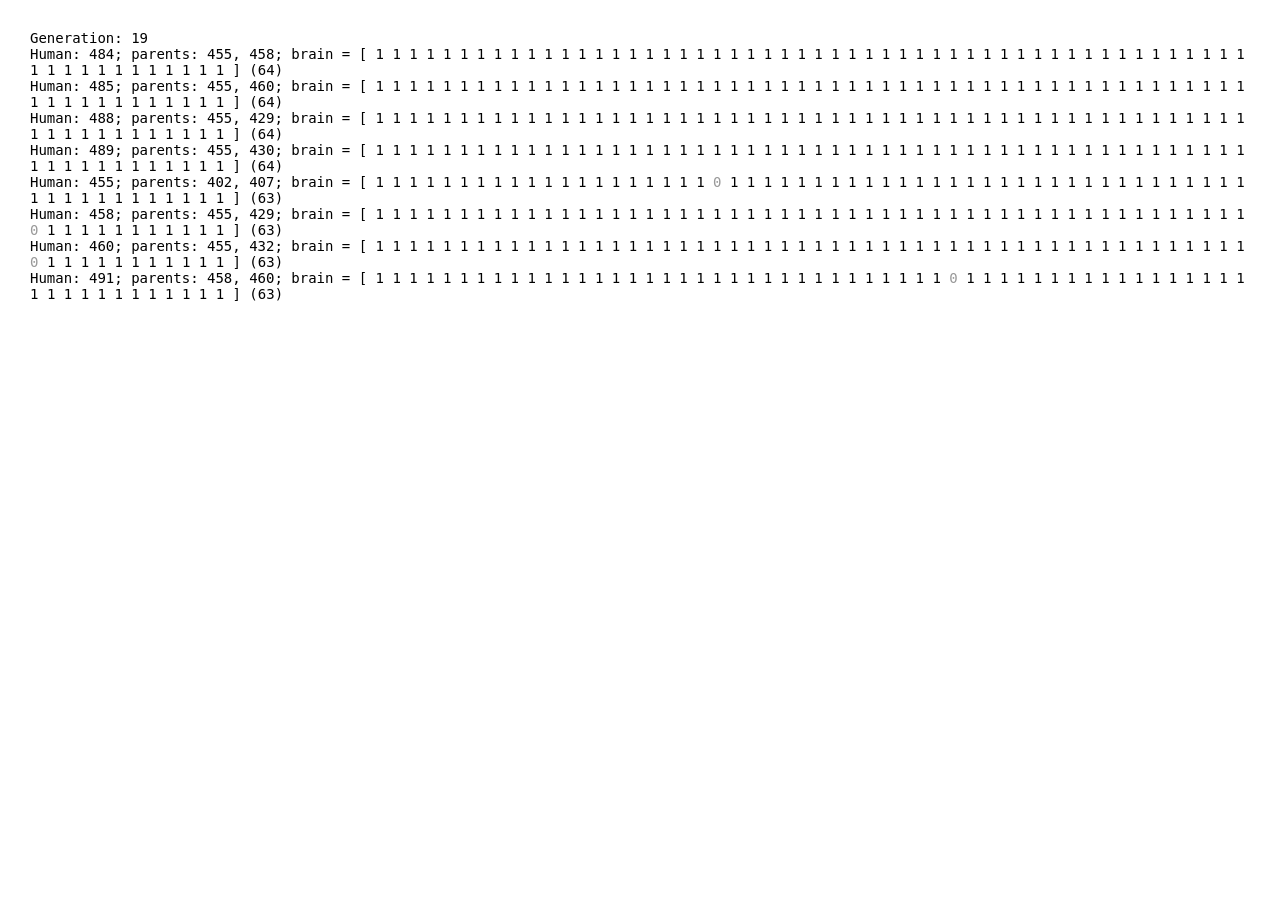
<file: ga1/index.html>
<!DOCTYPE html>
<html lang="en">
<head>
    <meta charset="UTF-8">
    <title>Genetic Algorithm 1</title>
    <style>
        * {
            margin: 0;
            padding: 0;
            box-sizing: border-box;
        }
        body {
            font: 14px monospace;
            padding: 30px;
        }
        .one {
            color: #000;
        }
        .zero {
            color: #999;
        }
    </style>
    <script src="script.js"></script>
</head>
<body>
</body>
</html>
</file>
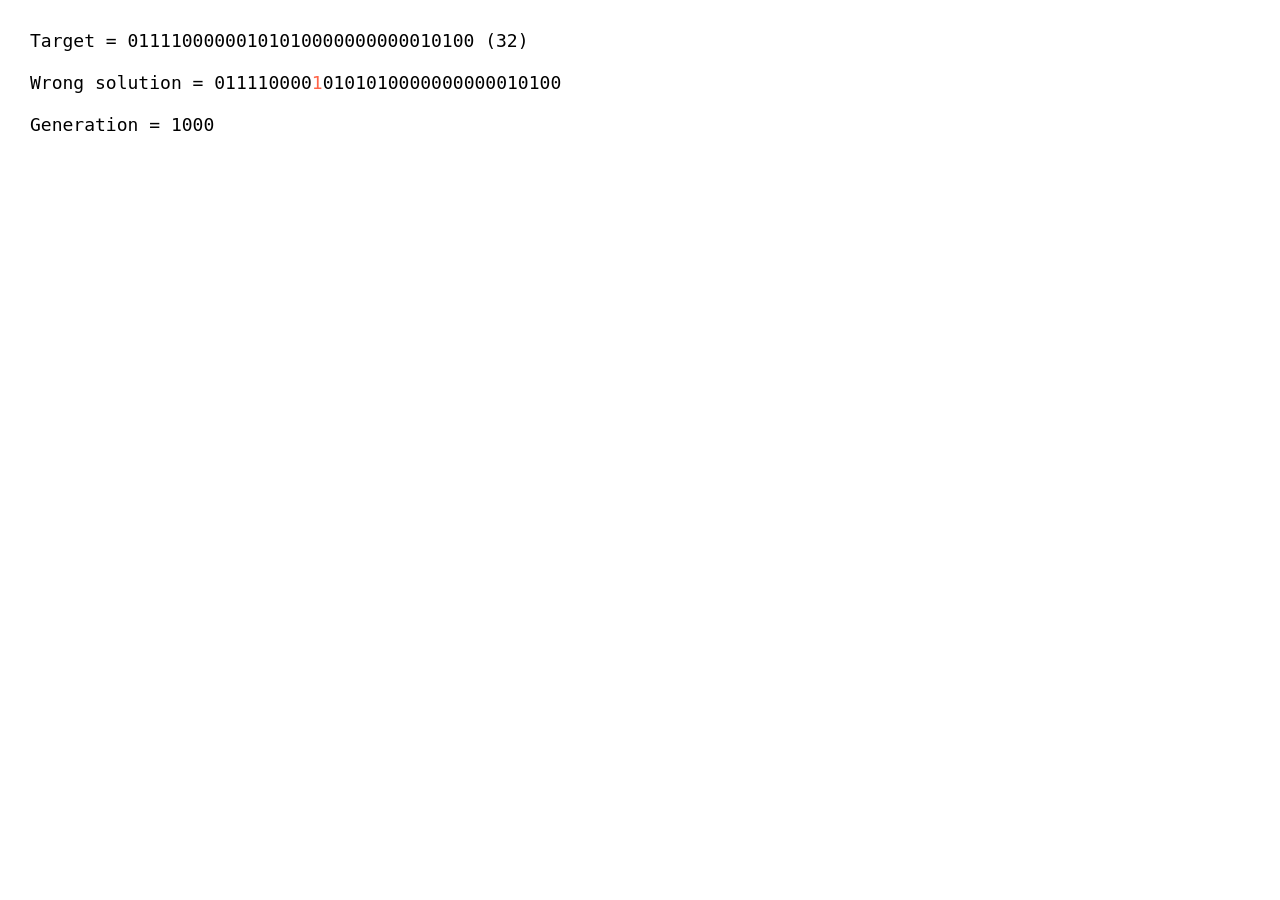
<file: ga2/index.html>
<!DOCTYPE html>
<html lang="en">
<head>
    <meta charset="UTF-8">
    <title>Genetic Algorithm 2</title>
    <style>
        * {
            margin: 0;
            padding: 0;
            box-sizing: border-box;
        }
        body {
            font: 18px monospace;
            padding: 30px;
        }
        .true {
            color: #000;
        }
        .false {
            color: tomato;
        }
    </style>
    <script src="script.js"></script>
</head>
<body>
</body>
</html>
</file>
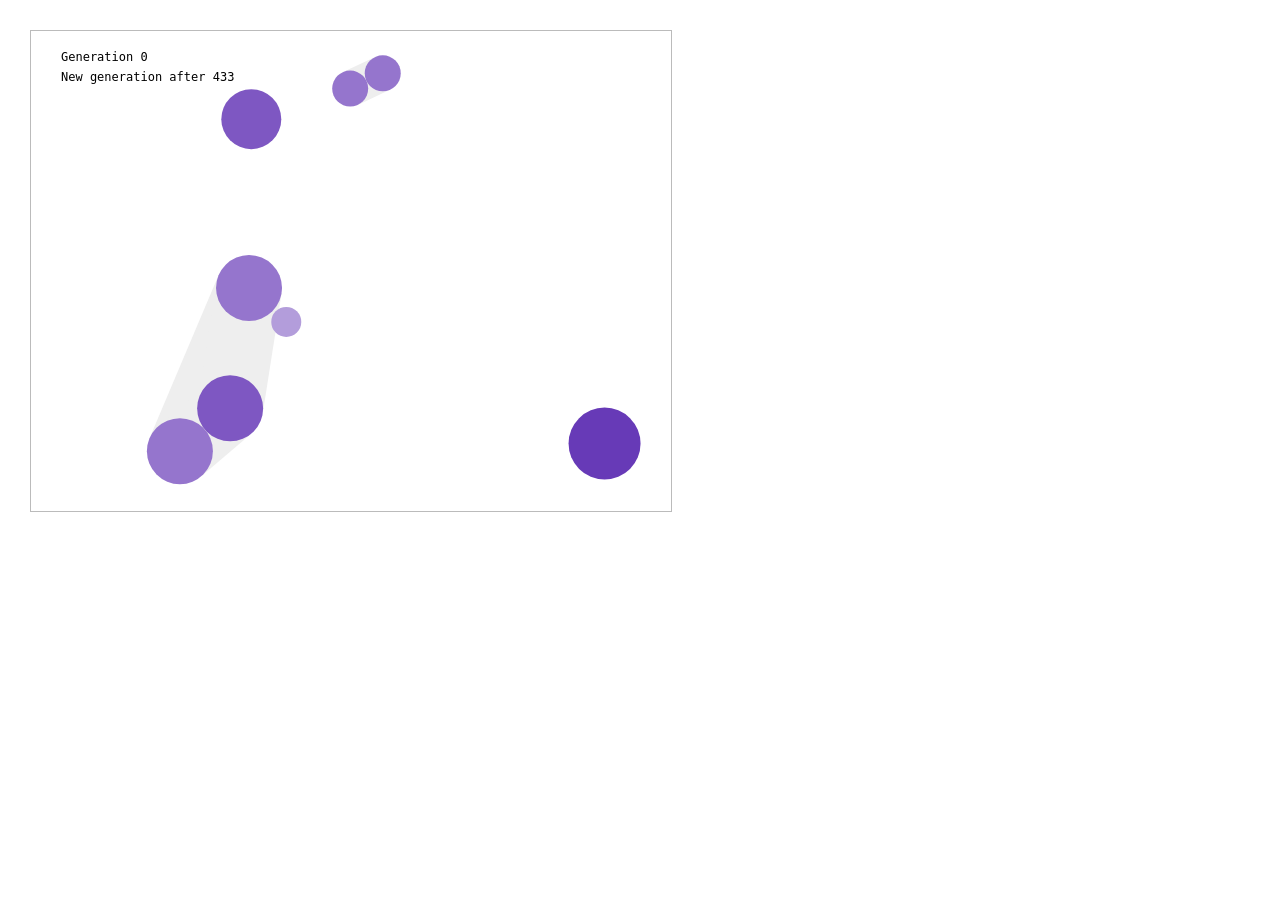
<file: ga3/index.html>
<!DOCTYPE html>
<html lang="en">
<head>
    <meta charset="UTF-8">
    <meta name="viewport" content="width=device-width, initial-scale=1.0">
    <meta http-equiv="X-UA-Compatible" content="ie=edge">
    <title>Genetic Algorithm 3</title>
    <style>
        * {
            margin: 0;
            padding: 0;
            box-sizing: border-box;
        }
        body {
            font: 14px monospace;
            padding: 30px;
        }
        #canvas {
            border: 1px solid #bbb;
        }
    </style>
</head>
<body>
    <canvas id="canvas"></canvas>
    <script src="script.js"></script>
</body>
</html>
</file>
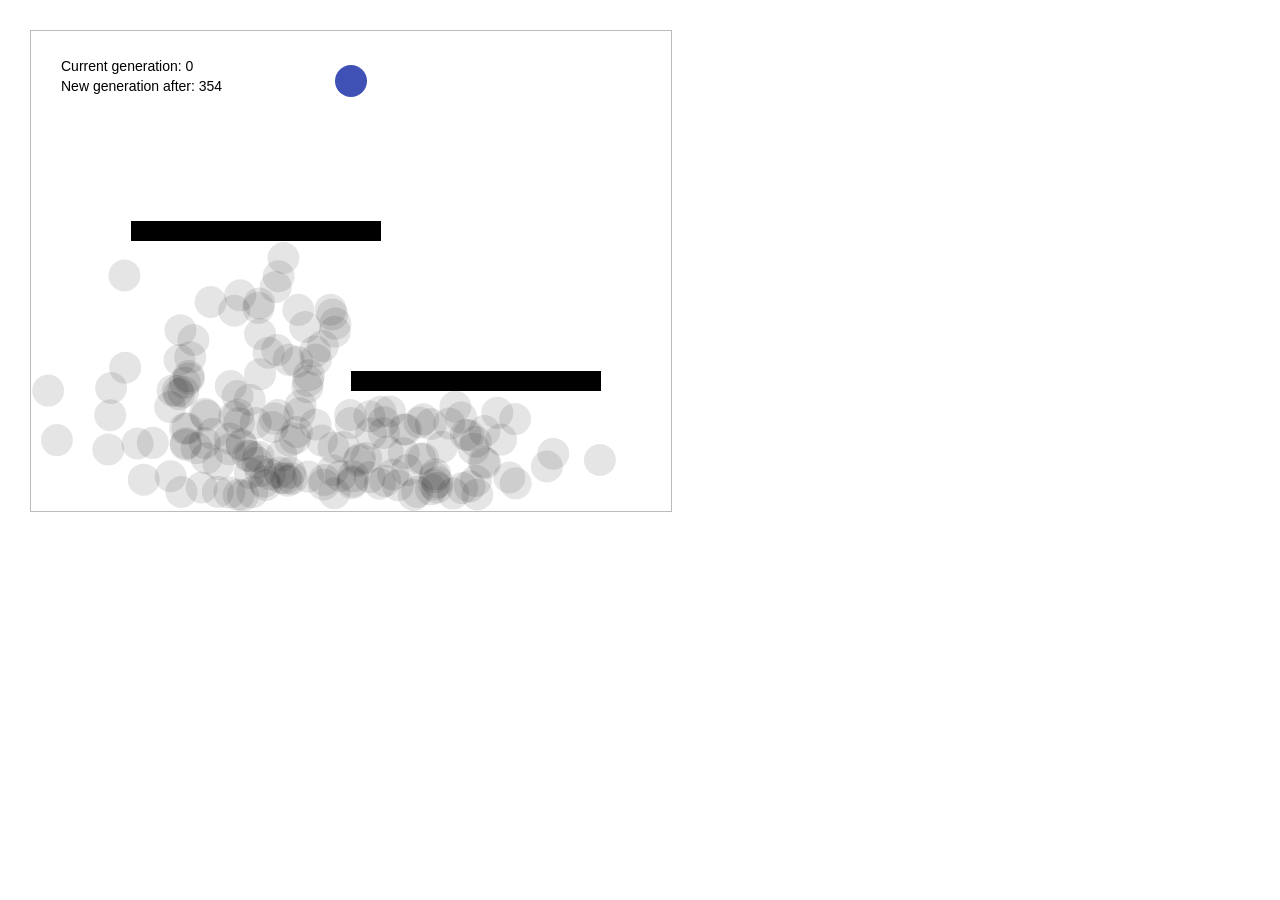
<file: ga4/index.html>
<!DOCTYPE html>
<html lang="en">
<head>
    <meta charset="UTF-8">
    <meta name="viewport" content="width=device-width, initial-scale=1.0">
    <meta http-equiv="X-UA-Compatible" content="ie=edge">
    <title>Genetic Algorithm 4</title>
    <style>
        * {
            margin: 0;
            padding: 0;
            box-sizing: border-box;
        }
        body {
            font: 14px monospace;
            padding: 30px;
        }
        #canvas {
            border: 1px solid #bbb;
        }
    </style>
</head>
<body>
    <canvas id="canvas"></canvas>
    <script src="script.js"></script>
</body>
</html>
</file>
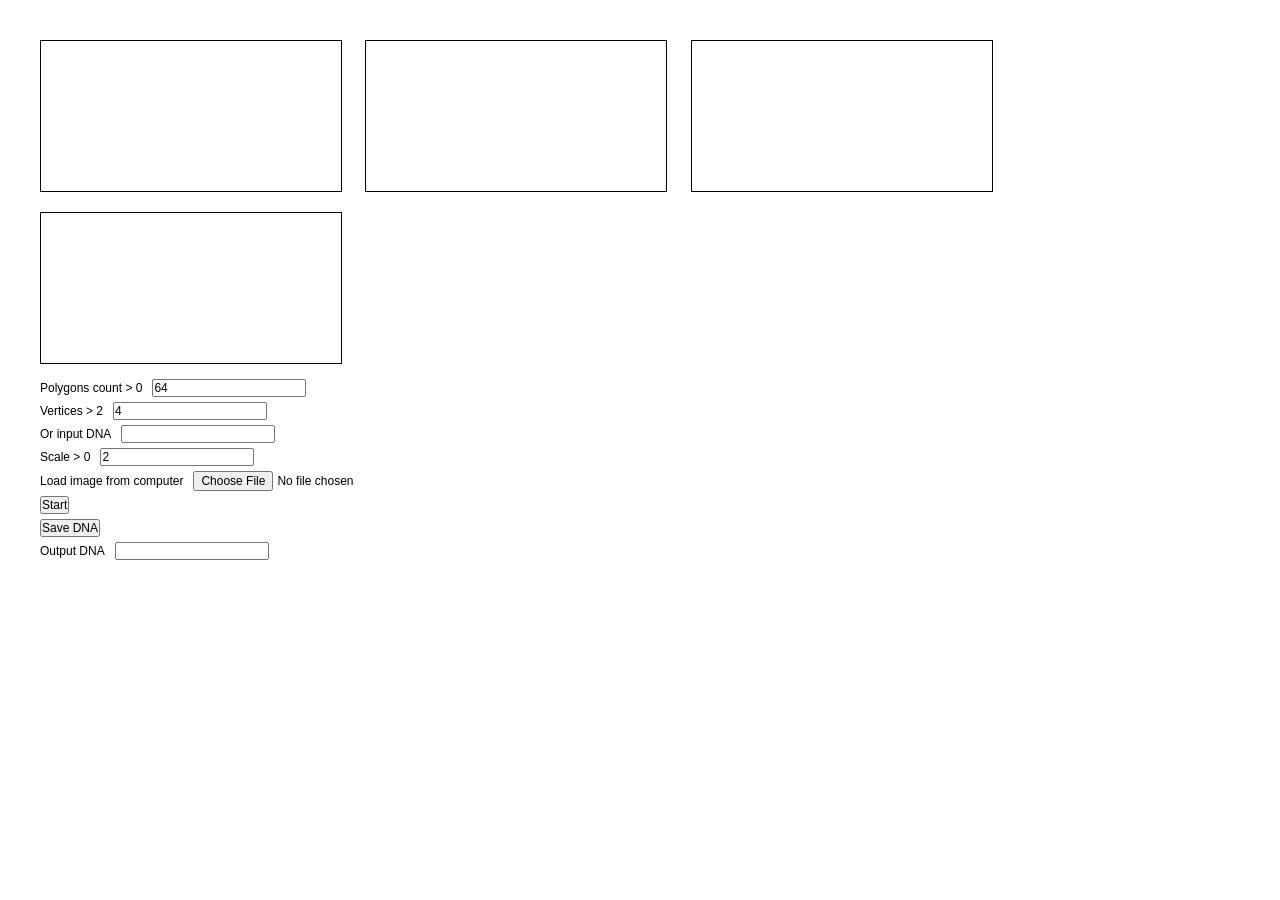
<file: reproduce/index.html>
<!DOCTYPE html>
<html lang="en">
<head>
    <meta charset="UTF-8">
    <meta name="viewport" content="width=device-width, initial-scale=1.0">
    <meta http-equiv="X-UA-Compatible" content="ie=edge">
    <title>Image Reproduction</title>
    <link rel="stylesheet" href="style.css">
</head>
<body>
    <div class="wrapper">
        <canvas id="original"></canvas>
        <canvas id="mutation"></canvas>
        <canvas id="result"></canvas>
        <canvas id="graph"></canvas>
        <div class="inputs">
            <p><span>Polygons count > 0</span><input id="polygonsCount" value="64"></p>
            <p><span>Vertices > 2</span><input id="vertices" value="4"></p>
            <p><span>Or input DNA</span><input id="dnaInput"></p>
            <p><span>Scale > 0</span><input id="scale" value="2"></p>
            <p><span>Load image from computer</span><input id="imgLoad" type="file"></p>
            <!-- <p><span>Or from URL (probably won't work)</span><input id="imgURL" value="https://pp.userapi.com/c824604/v824604881/9cff6/ZDwHZ_VtjTw.jpg"></p> -->
            <p><button onclick="start();">Start</button></p>
            <p><button onclick="save();">Save DNA</button></p>
            <p><span>Output DNA</span><input id="dnaOutput"></p>
        </div>
    </div>
    <script src="reproduce.js"></script>
</body>
</html>
</file>
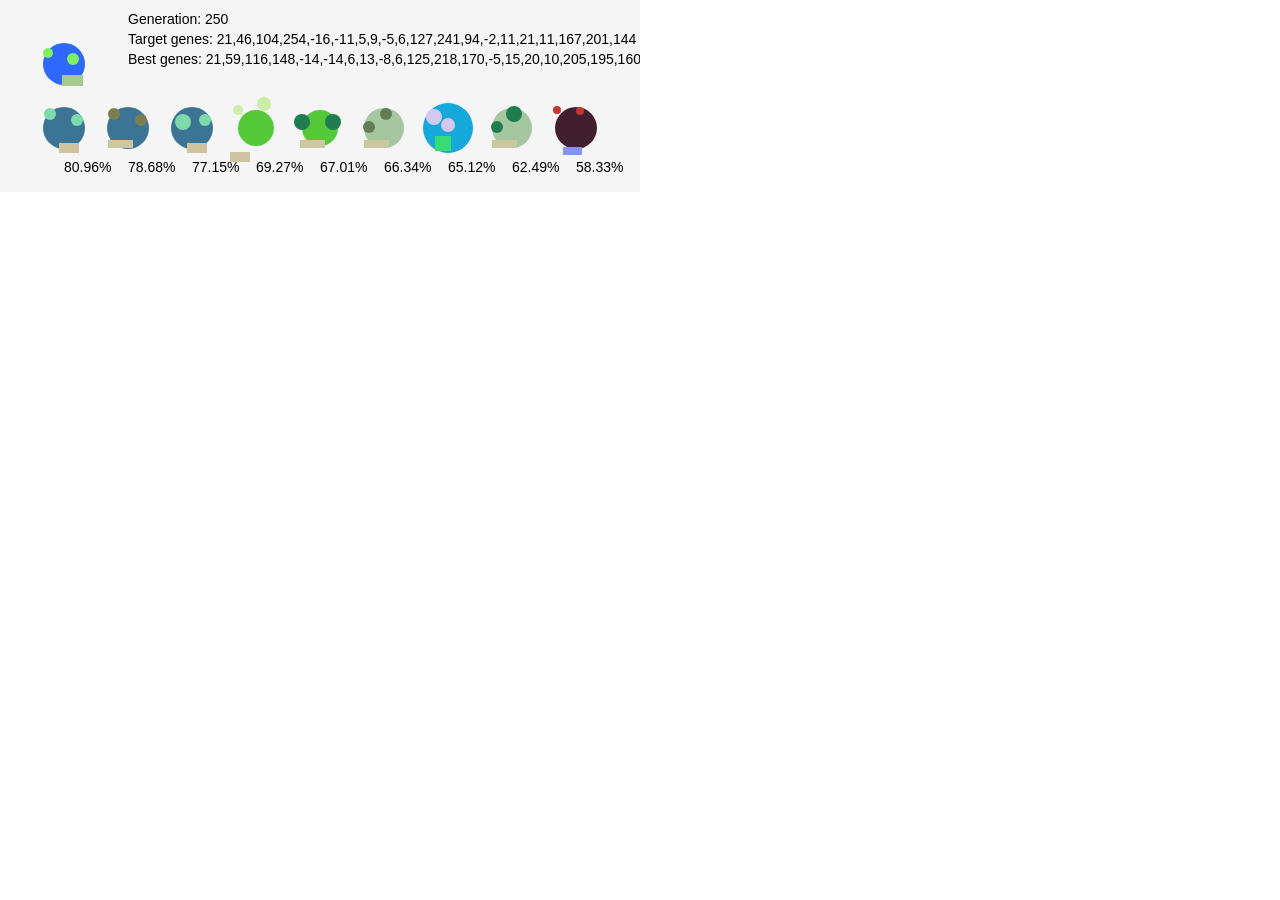
<file: faces/faces.html>
<!DOCTYPE html>
<html lang="en">
<head>
    <meta charset="UTF-8">
    <meta name="viewport" content="width=device-width, initial-scale=1.0">
    <meta http-equiv="X-UA-Compatible" content="ie=edge">
    <title>Faces</title>
    <style>
        * {
            margin: 0;
            padding: 0;
            box-sizing: border-box;
            font: 16px sans-serif;
        }

        input {
            display: inline-block;
            width: 100px;
            margin: 10px;
            padding: 10px;
            background: #fff;
            border: 1px solid #ccc;
        }

        input:focus {
            outline: none;
        }

        button {
            display: block;
            margin: 10px;
            padding: 10px;
            background: #eee;
            border: 1px solid #ccc;
        }

        button:hover {
            cursor: pointer;
            background: #ddd;
        }
    </style>
</head>
<body>
    <canvas id="canvas"></canvas><br>
    <script src="faces.js"></script>
</body>
</html>
</file>
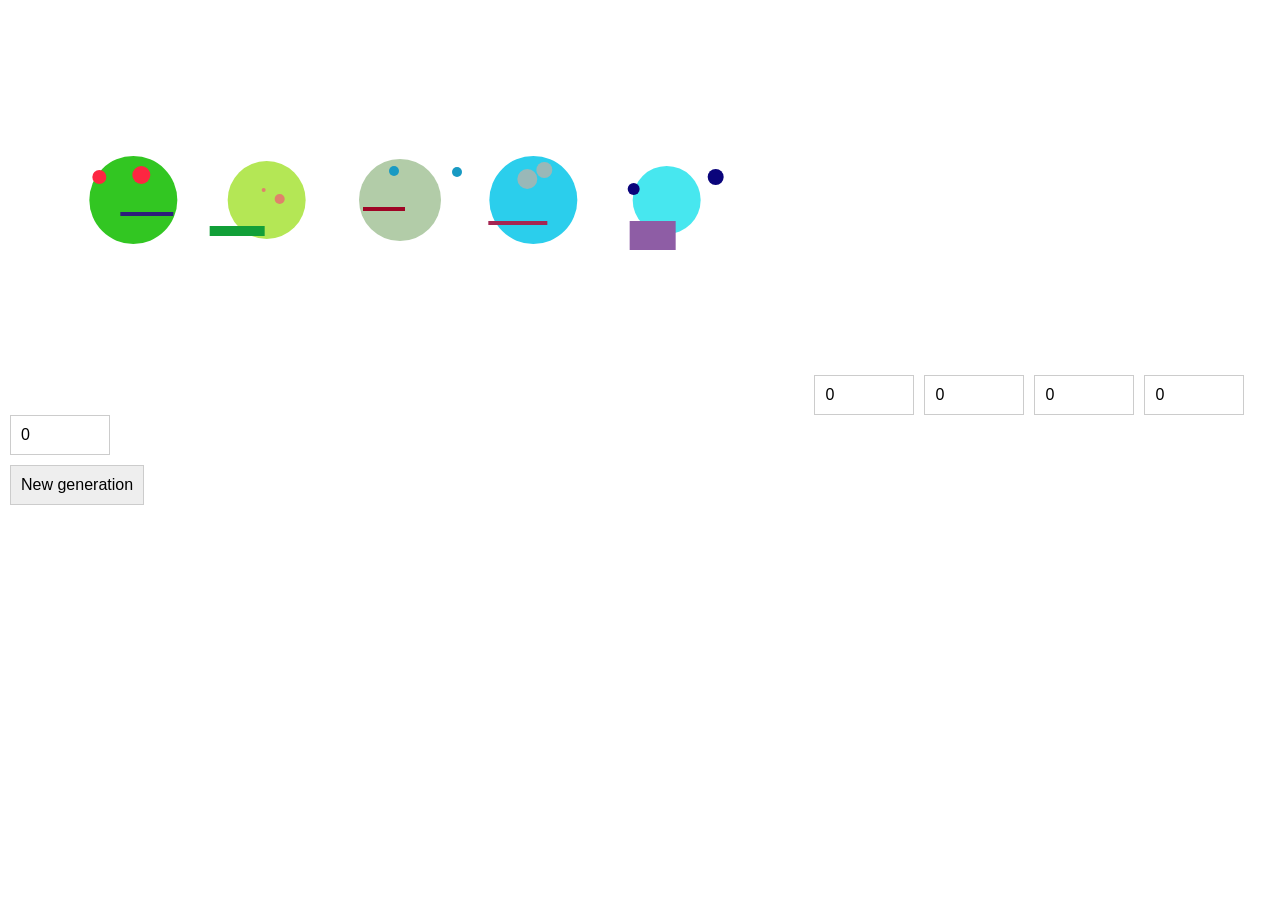
<file: faces0/faces.html>
<!DOCTYPE html>
<html lang="en">
<head>
    <meta charset="UTF-8">
    <meta name="viewport" content="width=device-width, initial-scale=1.0">
    <meta http-equiv="X-UA-Compatible" content="ie=edge">
    <title>Faces</title>
    <style>
        * {
            margin: 0;
            padding: 0;
            box-sizing: border-box;
            font: 16px sans-serif;
        }

        input {
            display: inline-block;
            width: 100px;
            margin-left: 10px;
            padding: 10px;
            background: #fff;
            border: 1px solid #ccc;
        }

        input:focus {
            outline: none;
        }

        button {
            display: block;
            margin: 10px;
            padding: 10px;
            background: #eee;
            border: 1px solid #ccc;
        }

        button:hover {
            cursor: pointer;
            background: #ddd;
        }
    </style>
</head>
<body>
    <canvas id="canvas"></canvas>
    <script src="faces.js"></script>
</body>
</html>
</file>
<file: reproduce/style.css>
* {
    margin: 0;
    padding: 0;
    box-sizing: border-box;
    font: 12px sans-serif;
}

body {
    font-size: 0;
}

.wrapper {
    margin: 30px;
}

canvas {
    border: 1px solid #000;
    margin: 10px;
    vertical-align: top;
}

.inputs p {
    margin: 5px 10px;
}

.inputs p span {
    margin-right: 10px;
}
</file>
